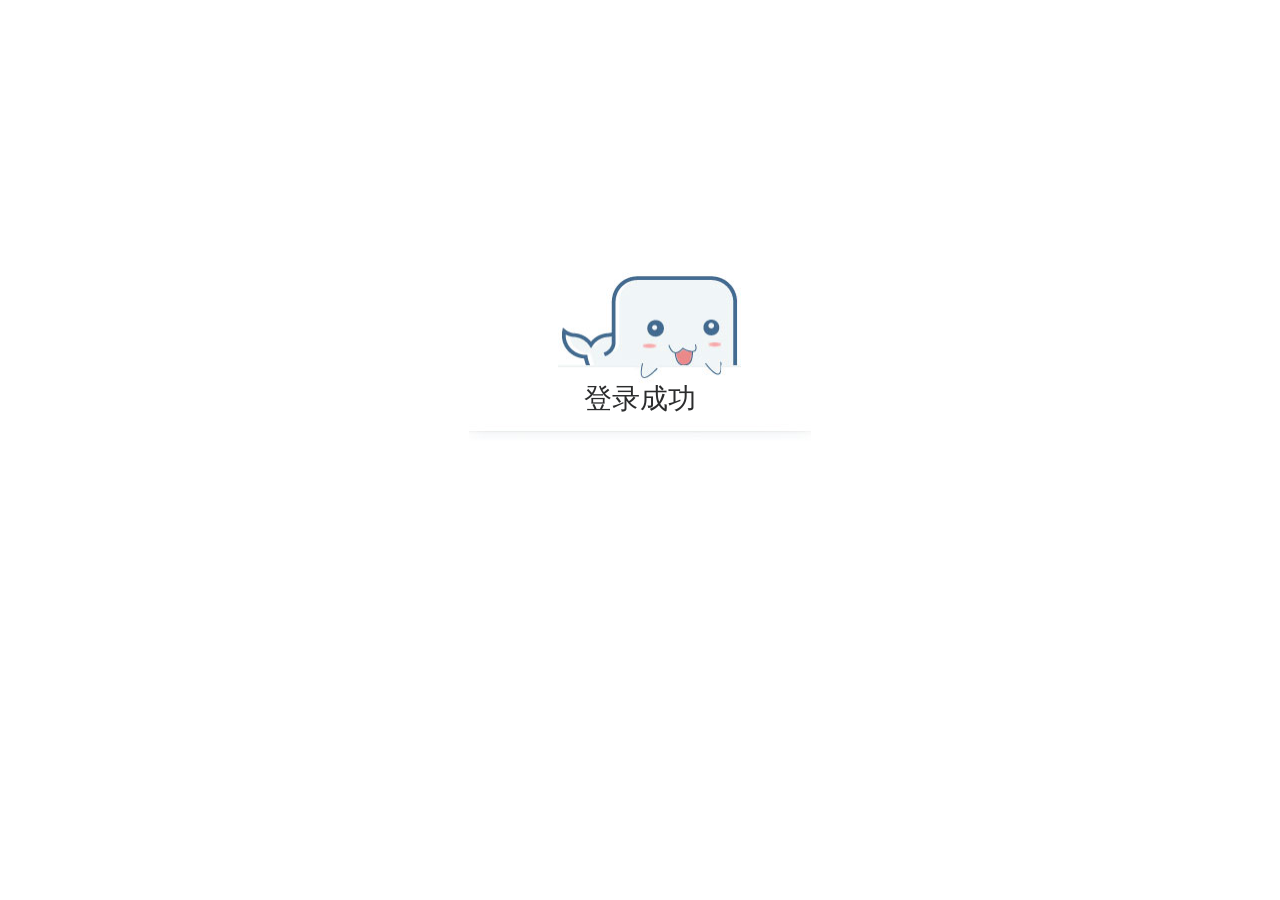
<file: blueapps/account/templates/account/login_success.html>
<!DOCTYPE html>
<html>
<head>
    <meta charset="utf-8">
    <title>登录成功</title>
    <style>
        * {
            box-sizing: border-box;
        }
        ::-webkit-scrollbar-track-piece {
            background-color: #f5f5f5;
            border-left: 1px solid #d2d2d2;
        }
        ::-webkit-scrollbar-thumb {
            background-color: #c2c2c2;
            background-clip: padding-box;
            border: 1px solid #979797;
            min-height: 28px;
        }
        ::-webkit-scrollbar {
            width: 13px;
            height: 13px;
        }
        :before,
        :after {
            -webkit-box-sizing: border-box;
            -moz-box-sizing: border-box;
            box-sizing: border-box;
        }
        .clearfix:before,
        .clearfix:after {
            content: " ";
            display: table;
        }
        .clearfix:after {
            clear: both;
        }
        body,
        h1 {
            margin: 0;
            padding: 0;
            border: 0;
        }
        .errors-login-failure-wrap {
            width: 420px;
            margin-left: -210px;
            height: 374px;
            margin-top: -187px;
            position: absolute;
            top: 50%;
            left: 50%;
        }
        .errors-login-fialure-con {
            padding: 24px 20px 14px;
            margin-top: -15px;
        }
        img {
            vertical-align: middle;
            margin: 0 auto 0 108px;
        }
        h1 {
            line-height: 1.1;
            font-weight: normal;
            margin-bottom: 32px;
            padding-bottom: 26px;
            font-size: 28px;
            text-align: center;
            color: #2b2c2d;
            background: url([data-uri]) no-repeat bottom center;
        }
    </style>
</head>
<body style="font-family:Microsoft Yahei;">
<div class="errors-login-failure-wrap">
    <div class="errors-login-fialure-con clearfix" style="border: none;">
        <img width="183" height="112" src="[data-uri]"/>
        <h1>登录成功</h1>
        <input type="hidden" id="is_ajax_id" value='1' />
        <textarea id="refer_url_id" style="display:none"></textarea>
    </div>
</div>
</body>
<script>
    document.addEventListener('DOMContentLoaded', function () {
        try {
            parent.bus.$emit('close-login-modal')
        } catch (err) {
            console.error(err)
        }
    })
</script>
</html>
</file>
